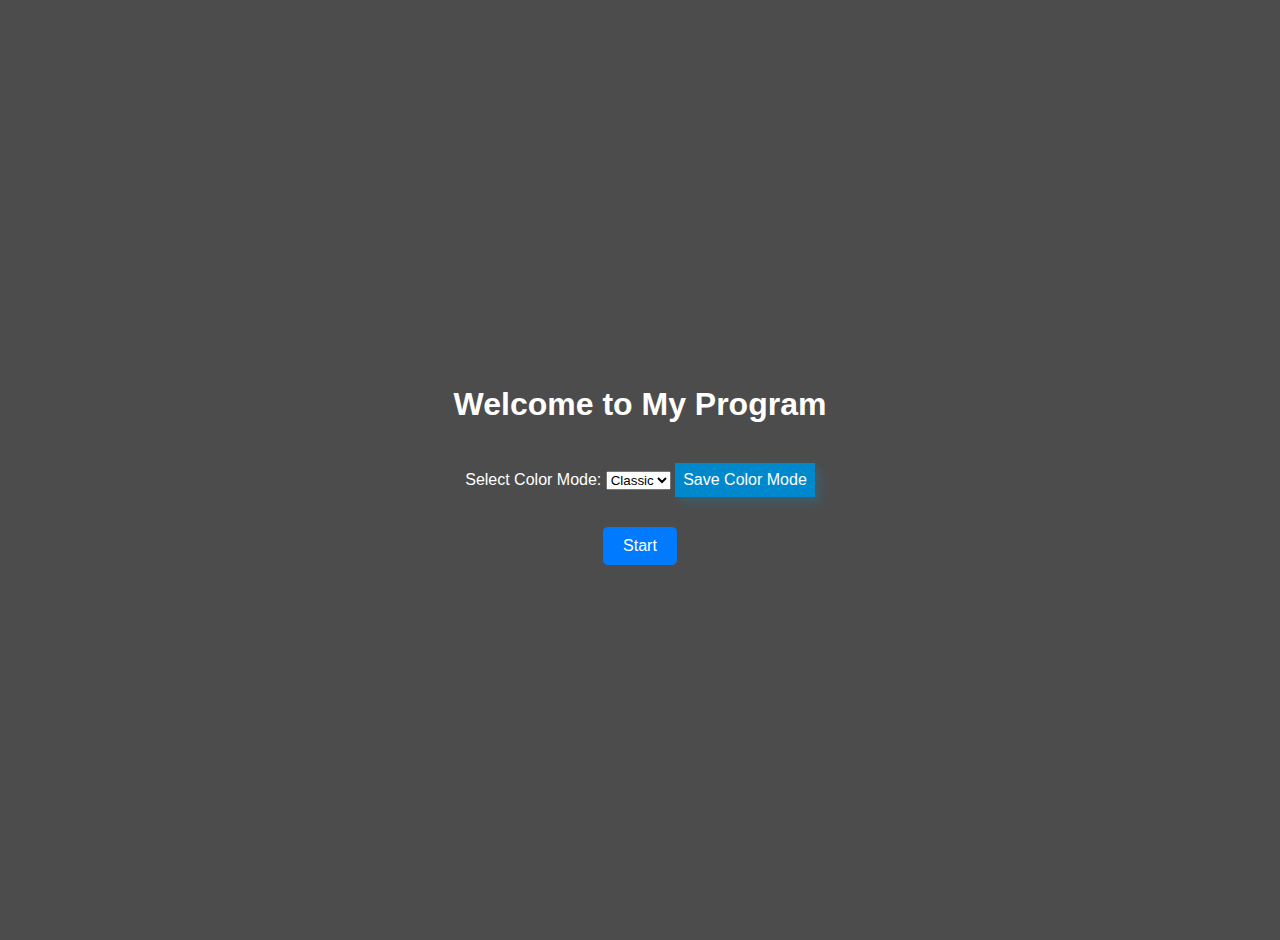
<file: index.html>
<!DOCTYPE html>
<html lang="en">
<head>
    <meta charset="UTF-8">
    <meta name="viewport" content="width=device-width, initial-scale=1.0">
    <title>Digital Piano</title>
    <style>
        body {
            font-family: Arial, sans-serif;
            margin: 0;
            padding: 20px;
            background-color: #f4f4f4;
            display: flex;
            flex-direction: column;
            align-items: center;
            justify-content: center;
            height: 100vh;
            background:
        /* top, transparent black, faked with gradient */ 
        linear-gradient(
          rgba(0, 0, 0, 0.7), 
          rgba(0, 0, 0, 0.7)
        ),
        /* bottom, image */
        url(https://t3.ftcdn.net/jpg/06/06/82/00/360_F_606820053_stsPpDX3vIt4IIzeuLA0fyegTU1ui2iT.jpg);
        }
        button {
            font-size: 1rem;
            background: #0088cc;
            text-align: center;
            color: white;
            border: none;
            transition: all 0.2s;
            padding: 0.5rem;
            box-shadow: 5px 5px 10px rgba(0, 174, 255, 0.2);
        }
        h1 {
            text-align: center;
            margin-bottom: 20px;
            color: #ffffff;
        }
        .color-input {
            margin: 20px 0;
        }
        .nav-links {
            display: flex;
            flex-direction: column;
            align-items: center;
        }
        .nav-link {
            background-color: #007BFF;
            color: white;
            padding: 10px 20px;
            margin: 10px;
            text-decoration: none;
            border-radius: 5px;
            transition: background-color 0.3s;
        }
        .nav-link:hover {
            background-color: #0056b3;
        }
        label{
            color: #ffffff;
        }
    </style>
</head>
<body>
    <h1>Welcome to My Program</h1>
    <div class="color-input">
        <label for="colorMode; color: white;">Select Color Mode:</label>
        <select id="colorMode">
            <option value="classic">Classic</option>
            <option value="dark">Dark</option>
            <option value="light">Light</option>
        </select>
        <button id="saveColor">Save Color Mode</button>
    </div>
    <div class="nav-links">
        <a href="root.html" class="nav-link">Start</a>
    </div>
    <script>
        document.getElementById('saveColor').addEventListener('click', () => {
            const mode = document.getElementById('colorMode').value;
            localStorage.setItem('colorMode', mode);
            alert('Color mode saved!');
        });
    </script>
</body>
</html>
</file>
